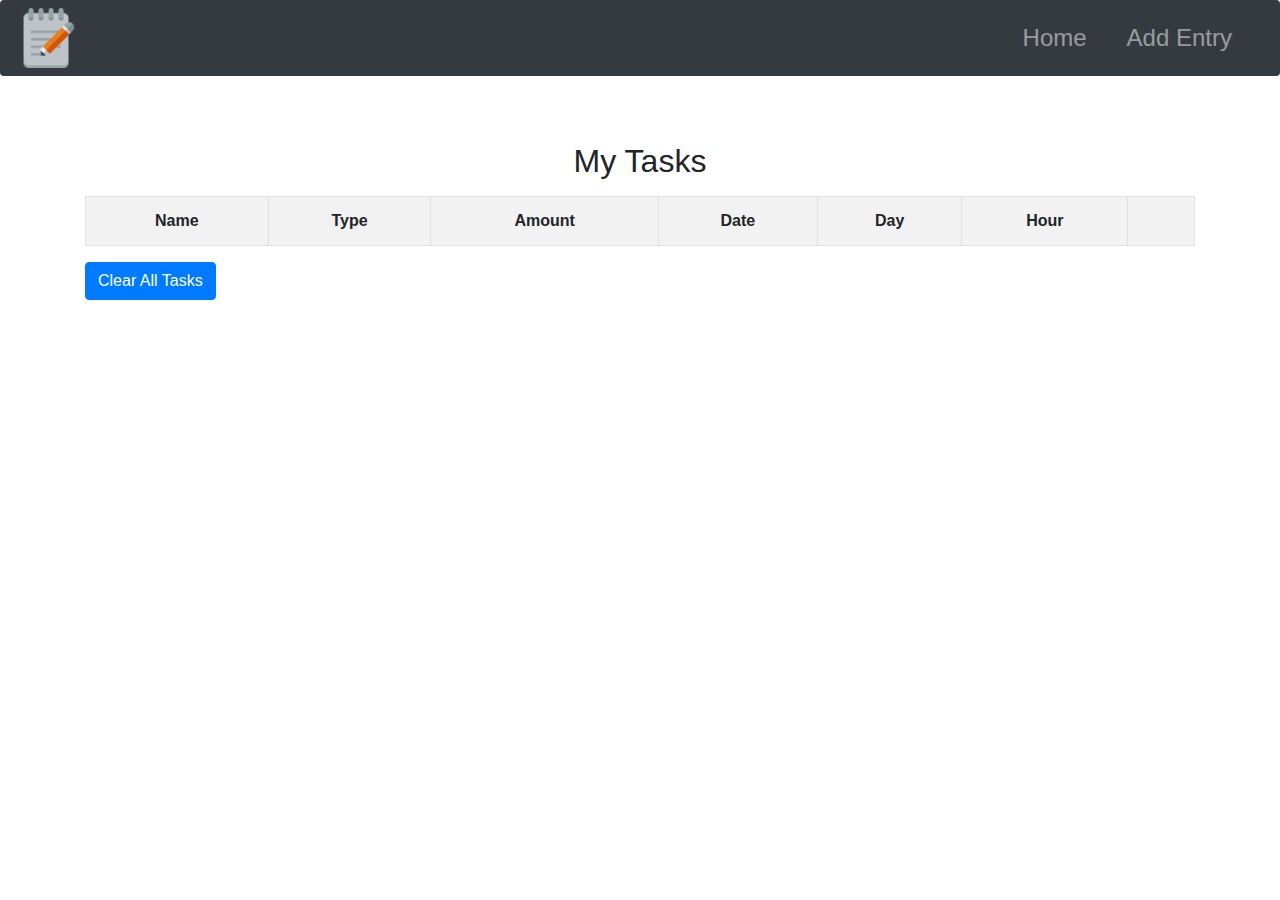
<file: index.html>
<!DOCTYPE html>
<html lang="en">
<head>
    <meta charset="UTF-8">
    <meta name="viewport" content="width=device-width, initial-scale=1.0">
    <link rel="stylesheet" href="https://stackpath.bootstrapcdn.com/bootstrap/4.5.2/css/bootstrap.min.css" integrity="sha384-JcKb8q3iqJ61gNV9KGb8thSsNjpSL0n8PARn9HuZOnIxN0hoP+VmmDGMN5t9UJ0Z" crossorigin="anonymous">
    <script src="https://code.jquery.com/jquery-3.5.1.js" integrity="sha256-QWo7LDvxbWT2tbbQ97B53yJnYU3WhH/C8ycbRAkjPDc=" crossorigin="anonymous"></script>
    <link rel="stylesheet" href="index.css">
     <script src="main.js"></script>
    <title>Daily Tasks</title>
</head>
<body >
                        <!-- Navbar -->
    <nav class="navbar navbar-expand-lg navbar-dark bg-dark rounded" id="navId">
       <img src="note2.png" width="60px" alt="">
        
        <ul class="navbar-nav ml-auto">
            <li class="nav-item">
            <a class="nav-link mr-4" href="index.html">Home</a>
            </li>

            <li class="nav-item">
            <a class="nav-link mr-4" href="add.html">Add Entry</a>
            </li>
        </ul>
        </nav>

        <div class="container overflow-auto">
            <h2 class="page-header text-center m-3">My Tasks</h2>
            <table class="table table-striped" id="taskTableID">
                <tr>
                    <th>Name</th>
                    <th>Type</th>
                    <th>Amount</th>
                    <th>Date</th>
                    <th>Day</th>
                    <th>Hour</th>
                    <th></th>
                </tr>
            </table>
            <a href="#" id="clearTasksID" class="btn btn-primary">Clear All Tasks</a>
        </div> 
    
</body>
</html>
</file>
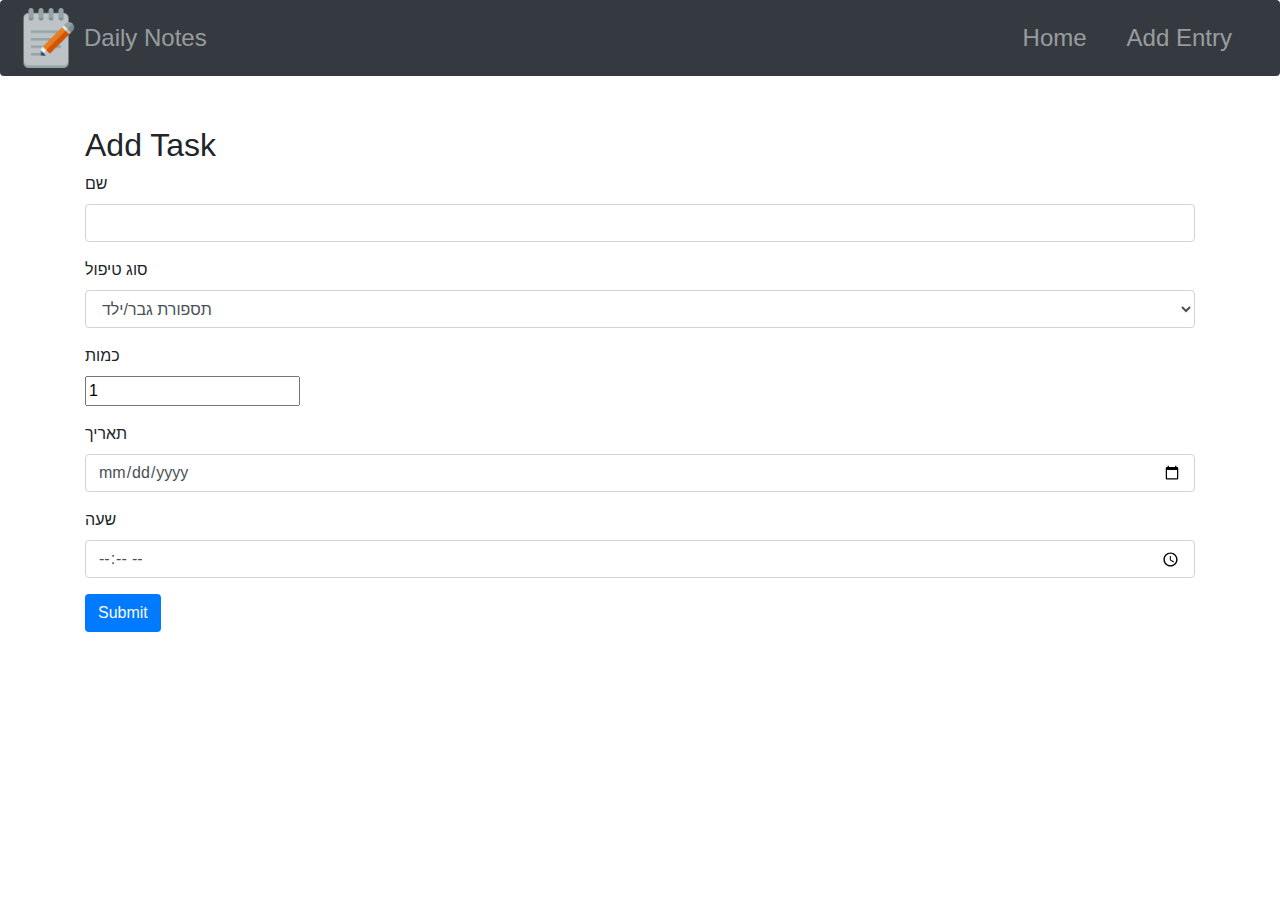
<file: add.html>
<!DOCTYPE html>
<html lang="en">

<head>
  <meta charset="UTF-8">
  <meta name="viewport" content="width=device-width, initial-scale=1.0">
  <link rel="stylesheet" href="https://stackpath.bootstrapcdn.com/bootstrap/4.5.2/css/bootstrap.min.css"
    integrity="sha384-JcKb8q3iqJ61gNV9KGb8thSsNjpSL0n8PARn9HuZOnIxN0hoP+VmmDGMN5t9UJ0Z" crossorigin="anonymous">
  <script src="https://code.jquery.com/jquery-3.5.1.js" integrity="sha256-QWo7LDvxbWT2tbbQ97B53yJnYU3WhH/C8ycbRAkjPDc="
    crossorigin="anonymous"></script>
  <link rel="stylesheet" href="index.css">
  <script src="main.js"></script>
  <title id="titleId">Add Task</title>
</head>

<body >
  <nav class="navbar navbar-expand-lg navbar-dark bg-dark rounded" id="navId"></nav>
  <div class="container" id="containerId">
     </div>
  <script src="createComponenets.js"></script>
</body>

</html>
</file>
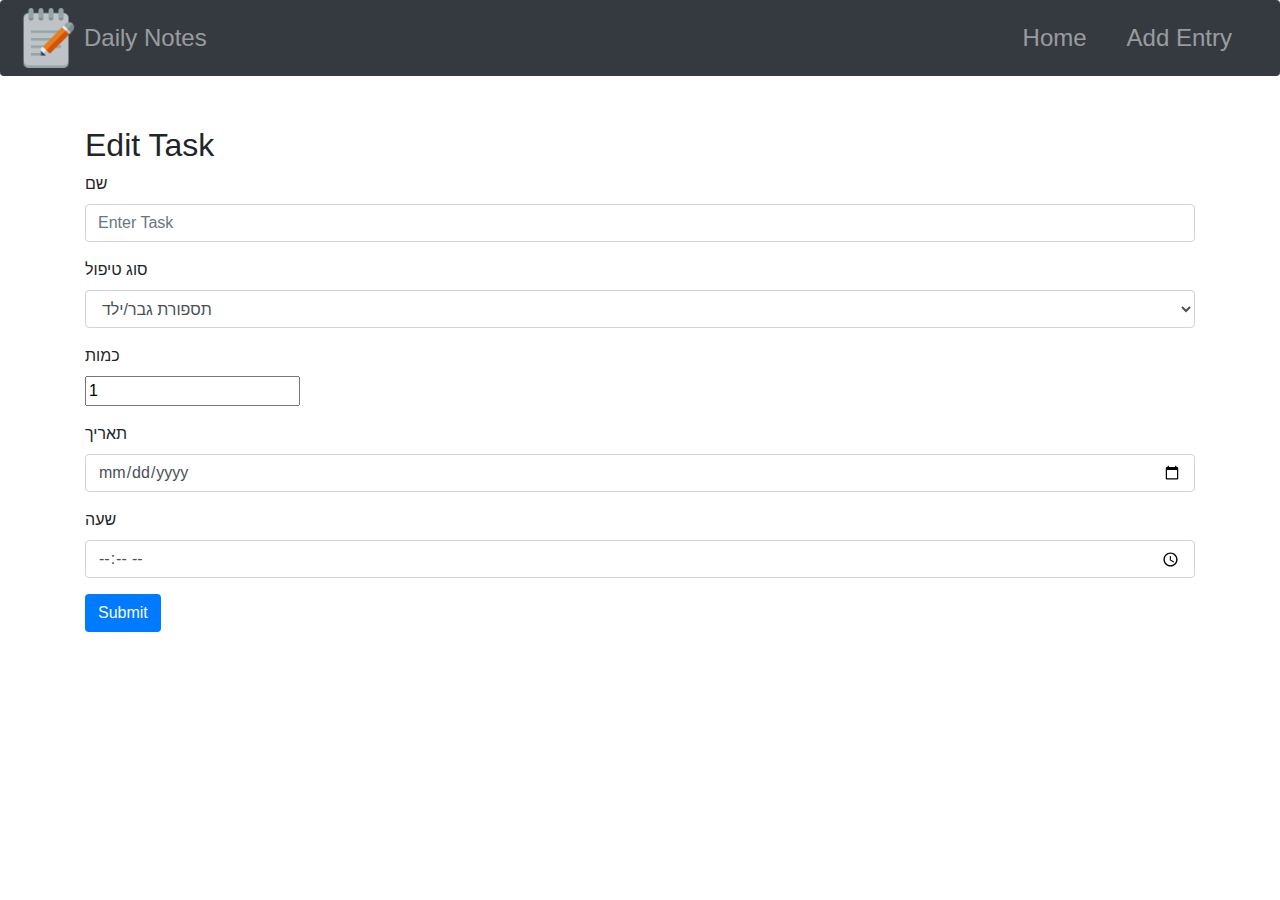
<file: edit.html>
<!DOCTYPE html>
<html lang="en">

<head>
  <meta charset="UTF-8">
  <meta name="viewport" content="width=device-width, initial-scale=1.0">
  <link rel="stylesheet" href="https://stackpath.bootstrapcdn.com/bootstrap/4.5.2/css/bootstrap.min.css"
    integrity="sha384-JcKb8q3iqJ61gNV9KGb8thSsNjpSL0n8PARn9HuZOnIxN0hoP+VmmDGMN5t9UJ0Z" crossorigin="anonymous">
  <script src="https://code.jquery.com/jquery-3.5.1.js" integrity="sha256-QWo7LDvxbWT2tbbQ97B53yJnYU3WhH/C8ycbRAkjPDc="
    crossorigin="anonymous"></script>
  <link rel="stylesheet" href="index.css">
  <script src="main.js"></script>
  <title id="titleId">Edit Task</title>
</head>

<body onload="getTask()">
  <!-- Navbar -->
  <nav class="navbar navbar-expand-lg navbar-dark bg-dark rounded" id="navId"></nav>

  <div class="container" id="containerId">
    
  </div>
  <script src="createComponenets.js"></script>
</body>

</html>
</file>
<file: index.css>
.container{
    margin-top: 50px;
}

a{
    font-size: x-large;
}

table,tr ,td,th {
border: 1px solid #dee2e6;
text-align: center;
}
</file>
